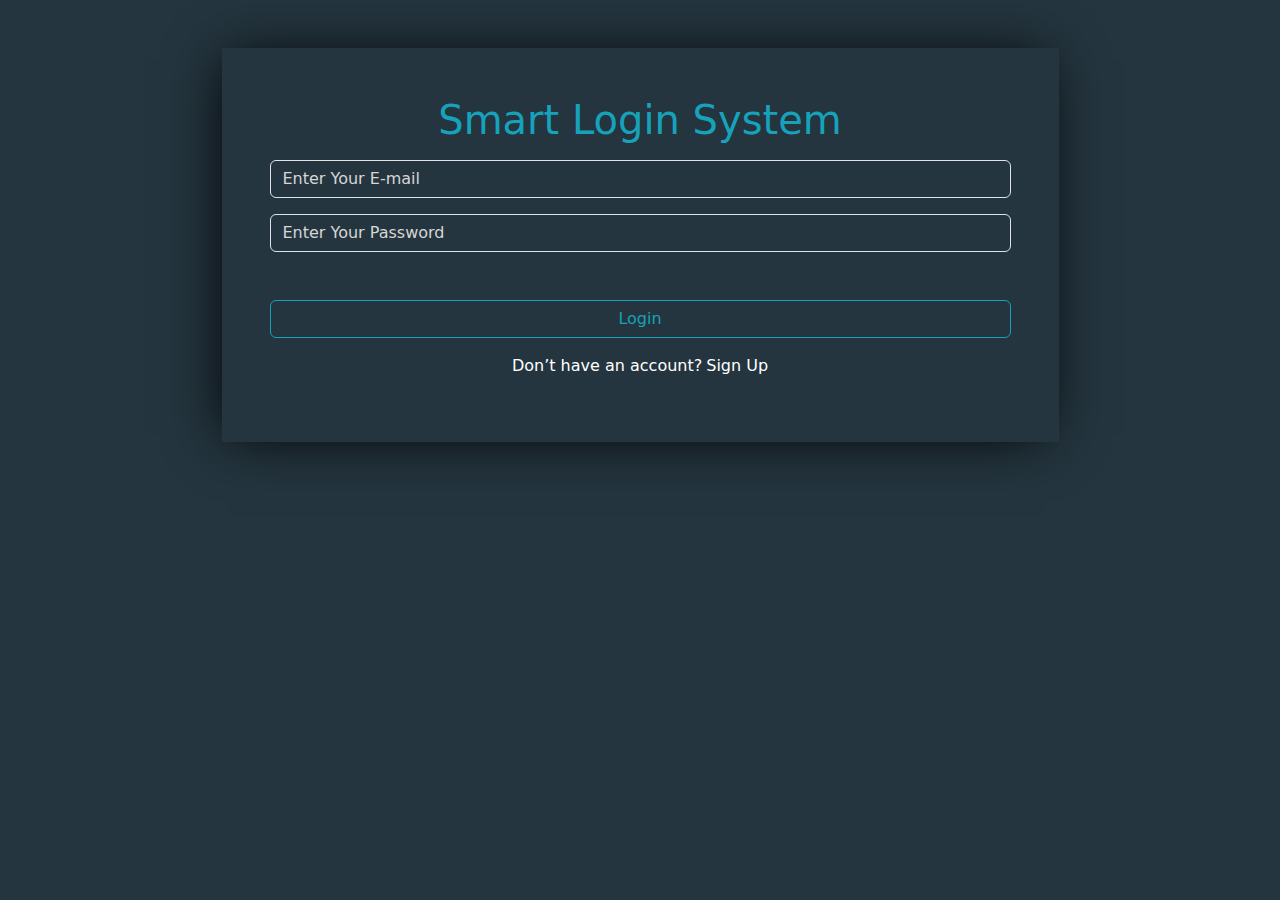
<file: index.html>
<!DOCTYPE html>
<html lang="en">
<head>
    <meta charset="UTF-8">
    <meta name="viewport" content="width=device-width, initial-scale=1.0">
    <title>Login</title>

    <!--Google Fonts-->
    <link rel="preconnect" href="https://fonts.googleapis.com">
    <link rel="preconnect" href="https://fonts.gstatic.com" crossorigin>
    <link href="https://fonts.googleapis.com/css2?family=PT+Sans:ital,wght@0,400;0,700;1,400;1,700&family=Pacifico&family=Righteous&display=swap" rel="stylesheet">
    <!--Google Fonts-->

    <!--Bootstrap-framework-->
    <link rel="stylesheet" href="Css/bootstrap.min.css">
    <!--Bootstrap-framework-->

    <!--Font-Awesome-->
    <link rel="stylesheet" href="Css/all.min.css">
    <!--Font-Awesome-->

    <!--Css-File-->
    <link rel="stylesheet" href="Css/main.css">
    <!--Css-File-->

</head>
<body>
    


    <div class="container mt-5">
        <div class="content  w-75 m-auto p-5">
            <h1 class="text-center ">Smart Login System</h1>

            <div class="inputs mt-3">

                <div class="mb-3 mt-2">
                    <input type="email" class="form-control" placeholder="Enter Your E-mail" id="first">
                </div>

                <div>
                    <input type="password" class="form-control " placeholder="Enter Your Password" id="second">
                    
                </div>

                <p class="info d-none text-danger text-center mt-3">All inputs is required</p>


                <button class="login btn btn-login w-100 mt-5">Login</button>

            </div>

            <div class="mt-3">
                <p class="text-white text-center">Don’t have an account?<a class="text-white text-decoration-none ps-1" href="signup.html">Sign Up</a></p>
            </div>

            <h2></h2>
        </div>
    </div>
<script src="js/Script.js"></script>
</body>
</html>
</file>
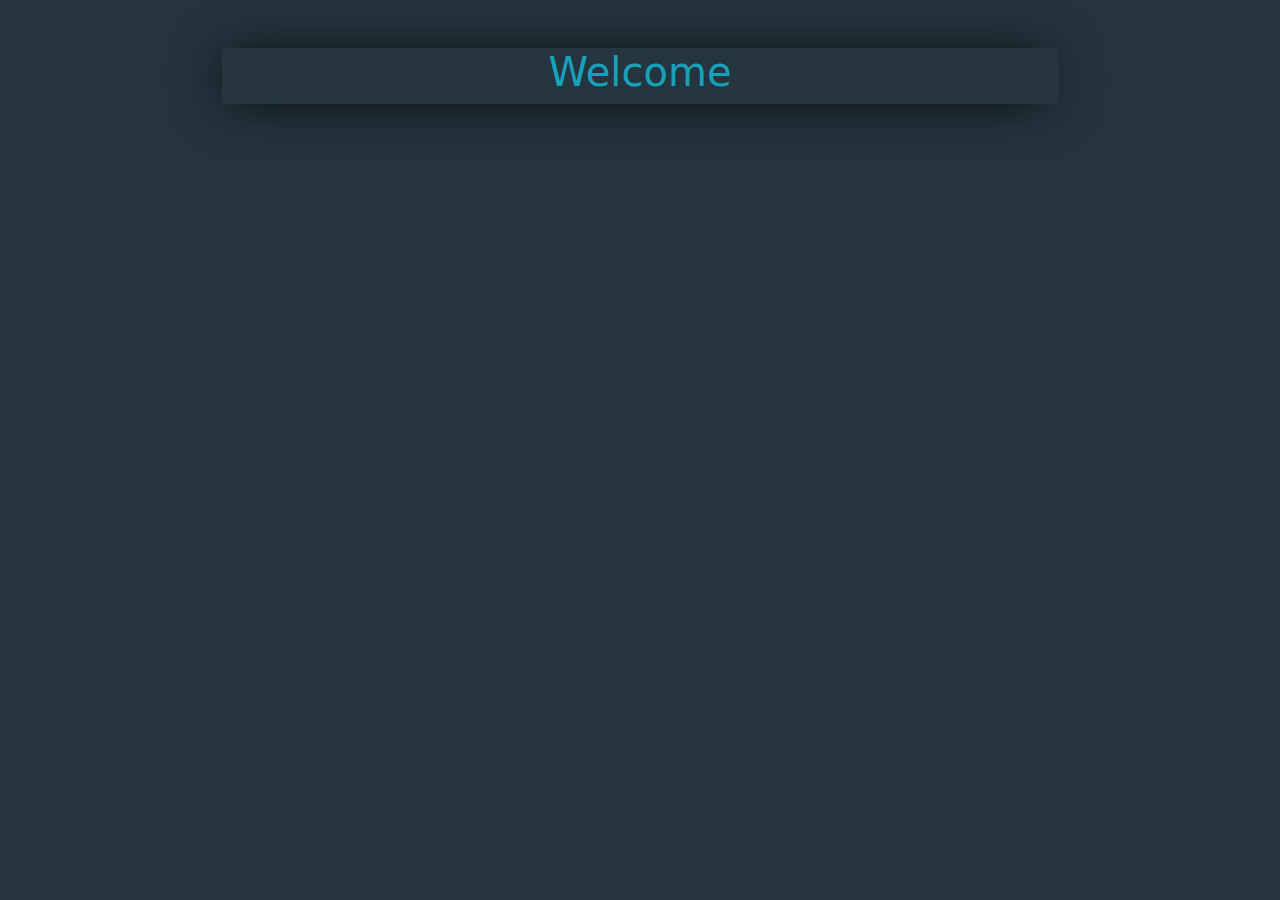
<file: Home.html>
<!DOCTYPE html>
<html lang="en">
<head>
    <meta charset="UTF-8">
    <meta name="viewport" content="width=device-width, initial-scale=1.0">
    <title>Home</title>

    <!--Google Fonts-->
    <link rel="preconnect" href="https://fonts.googleapis.com">
    <link rel="preconnect" href="https://fonts.gstatic.com" crossorigin>
    <link href="https://fonts.googleapis.com/css2?family=PT+Sans:ital,wght@0,400;0,700;1,400;1,700&family=Pacifico&family=Righteous&display=swap" rel="stylesheet">
    <!--Google Fonts-->

    <!--Bootstrap-framework-->
    <link rel="stylesheet" href="Css/bootstrap.min.css">
    <!--Bootstrap-framework-->

    <!--Font-Awesome-->
    <link rel="stylesheet" href="Css/all.min.css">
    <!--Font-Awesome-->

    <!--Css-File-->
    <link rel="stylesheet" href="Css/main.css">
    <!--Css-File-->

</head>
<body>
    


    <div class="container h-100 my-5 d-flex justify-content-center align-items-center ">
        <div class="content w-75 m-auto">
            <h1 class="text-center">Welcome</h1>

        </div>
    </div>
<script src="js/Script.js"></script>

</body>
</html>
</file>
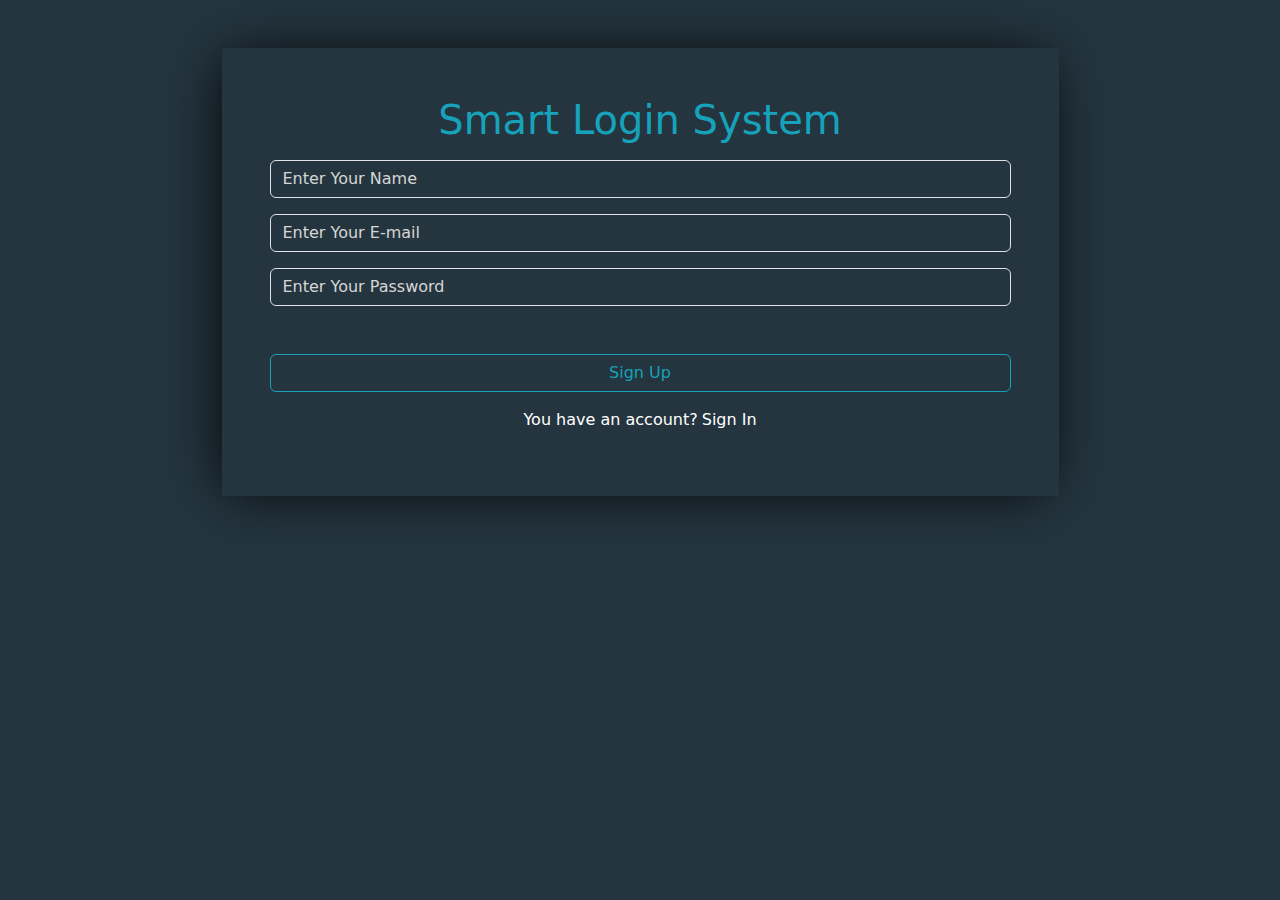
<file: signup.html>
<!DOCTYPE html>
<html lang="en">
<head>
    <meta charset="UTF-8">
    <meta name="viewport" content="width=device-width, initial-scale=1.0">
    <title>Sign Up</title>

    <!--Google Fonts-->
    <link rel="preconnect" href="https://fonts.googleapis.com">
    <link rel="preconnect" href="https://fonts.gstatic.com" crossorigin>
    <link href="https://fonts.googleapis.com/css2?family=PT+Sans:ital,wght@0,400;0,700;1,400;1,700&family=Pacifico&family=Righteous&display=swap" rel="stylesheet">
    <!--Google Fonts-->

    <!--Bootstrap-framework-->
    <link rel="stylesheet" href="Css/bootstrap.min.css">
    <!--Bootstrap-framework-->

    <!--Font-Awesome-->
    <link rel="stylesheet" href="Css/all.min.css">
    <!--Font-Awesome-->

    <!--Css-File-->
    <link rel="stylesheet" href="Css/main.css">
    <!--Css-File-->

</head>
<body>
    


    <div class="container mt-5">
        <div class="content  w-75 m-auto p-5">
            <h1 class="text-center ">Smart Login System</h1>

            <div class="inputs mt-3">

                <div class="mb-3 mt-2">
                    <input id="userName" type="text" class="form-control" placeholder="Enter Your Name">
                </div>

                <div>
                    <input type="e-mail" class="form-control " placeholder="Enter Your E-mail">
                </div>

                <div class="mt-3">
                    <input type="password" class="form-control " placeholder="Enter Your Password">
                </div>

                <button class="signup btn btn-login w-100 mt-5">Sign Up</button>

            </div>

            <div class="mt-3">
                <p class="text-white text-center">You have an account?<a class="text-white text-decoration-none ps-1" href="#">Sign In</a></p>

            </div>
        </div>
    </div>
<script src="js/Script.js"></script>
</body>
</html>
</file>
<file: Css/main.css>
body{
    background-color: #24353f;
}
.content{
    background-color: #24353f;
    box-shadow: -5px 2px 54px -9px rgba(0, 0, 0, 1);
}
.inputs input{
    background-color: transparent;
}
.inputs input::placeholder{
    color: rgb(214, 214, 214);
}
h1{
    color : #17a2bb;
    font-size: 40px;
}
.btn-login{
    --bs-btn-color: #17a2b8;
    --bs-btn-bg: transparent;
    --bs-btn-border-color: #17a2b8;
    --bs-btn-hover-color: #fff;
    --bs-btn-hover-bg: #17a2b8;
}

.form-control:focus {
    color: white;
    background-color: #24353f;
    border-color: none;
    box-shadow: 0 0 0 0;
}
a:hover {
    border-bottom: 1px solid white;
}
</file>
